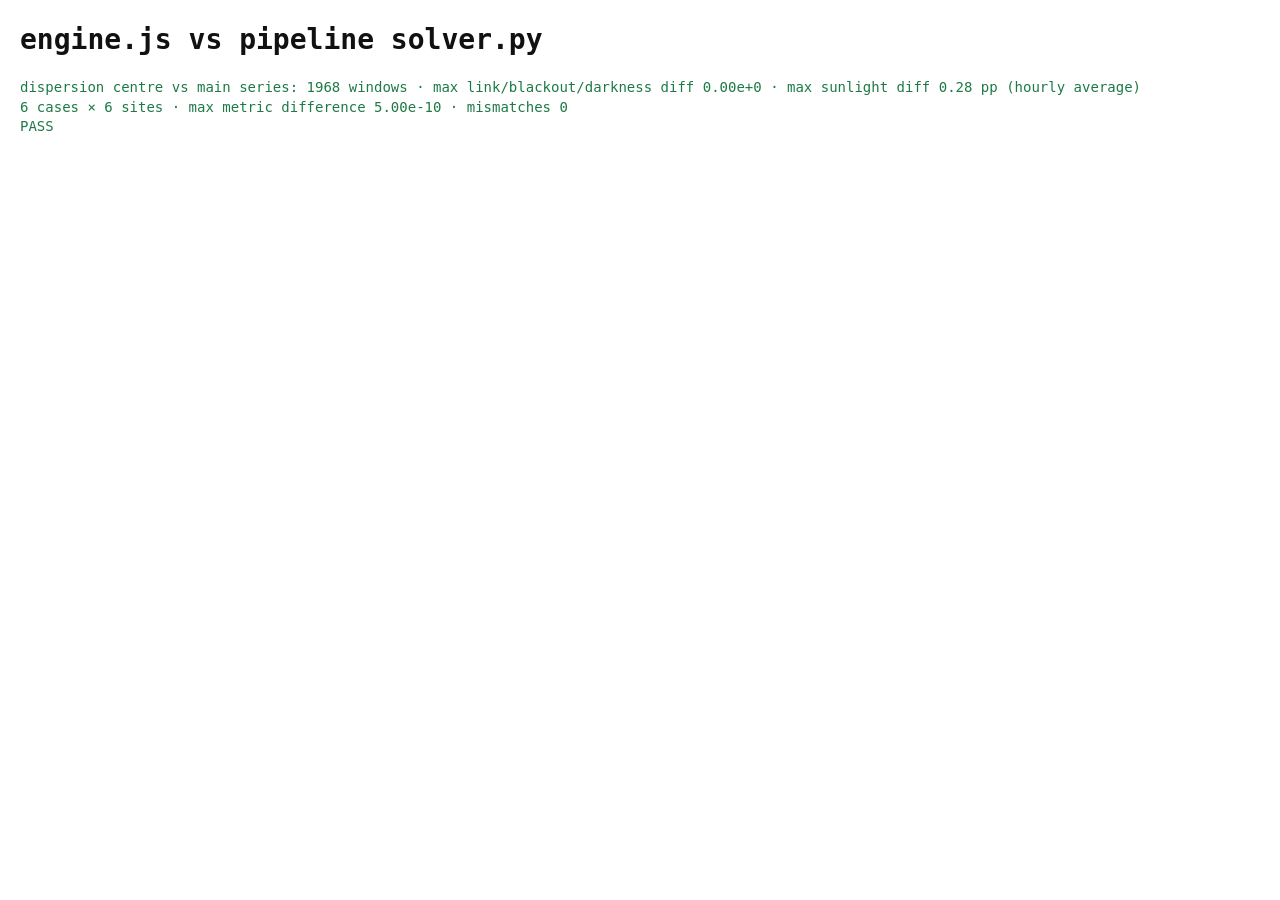
<file: web/tests/golden.html>
<!doctype html>
<html lang="en">
<head><meta charset="utf-8"><meta name="viewport" content="width=device-width, initial-scale=1"><title>Engine golden test</title>
<style>body{font:14px/1.4 ui-monospace,Consolas,monospace;margin:20px;background:#fff;color:#111}.pass{color:#1d7a46}.fail{color:#b3261e}</style></head>
<body>
<h1>engine.js vs pipeline solver.py</h1>
<pre id="out">running…</pre>
<script type="module">
import { windowMetrics, evaluate, minimalRelaxation, evaluateWindowRuns, sensitivity, thresholdCurve } from "../engine.js";
import { fetchBin } from "../io.js";
const out = document.getElementById("out");
const log = (s) => (out.textContent += s + "\n");
out.textContent = "";
const meta = await (await fetch("../data/sites.json")).json();
const golden = await (await fetch("../data/golden.json")).json();
const n = meta.grid.n, nh = meta.heights_m.length;
const bins = {};
for (const s of meta.sites) bins[s.id] = new Uint8Array(await fetchBin(`../data/site_${s.id}.bin`));
let worst = 0, mism = 0, cases = 0;
for (const g of golden) {
  const tables = evaluate(meta.sites.map((s) => {
    const u8 = bins[s.id];
    const f = Float32Array.from(u8.subarray(g.height_index * n, (g.height_index + 1) * n), (v) => v / meta.f_scale);
    const dte = u8.subarray((nh + g.height_index) * n, (nh + g.height_index + 1) * n).map((v) => v & 1);
    return windowMetrics({ id: s.id, dtS: meta.grid.step_s, f, dte }, g.req, 1);
  }), g.req);
  const rel = minimalRelaxation(tables, g.req);
  for (const [k, gs] of tables.map((t, i) => [t, g.sites[i]])) {
    if (k.starts.length !== gs.n) { mism++; log(`count mismatch ${gs.id}`); }
    const feas = k.feasible.reduce((a, b) => a + b, 0);
    if (feas !== gs.feasible) { mism++; log(`feasible mismatch ${gs.id}: ${feas} vs ${gs.feasible}`); }
    for (const m of Object.keys(gs.sample)) gs.sample[m].forEach((v, j) => { const d = Math.abs(k.metrics[m][j * 97] - v); if (d > worst) worst = d; });
  }
  for (const [key, v] of Object.entries(g.relax)) {
    const js = rel[key]?.relaxedTo ?? null;
    if ((v === null) !== (js === null) || (v !== null && Math.abs(js - v) > 1e-6)) { mism++; log(`relax mismatch ${key}: ${js} vs ${v}`); }
  }
  // fast what-if curve must equal the reference sensitivity() exactly
  for (const [key, vals] of [["sun", [0, 40, 70, 90]], ["dte", [10, 50, 80]], ["blackout", [0, 24, 120, 240]], ["shadow", [0, 48, 120]]]) {
    const a = thresholdCurve(tables, g.req, key, vals), b = sensitivity(tables, g.req, key, vals).map((r) => r.windows);
    if (a.some((x, i) => x !== b[i])) { mism++; log(`what-if curve mismatch ${key}: ${a} vs ${b}`); }
  }
  cases++;
}
// dispersion centre point (offset 0) must reproduce the main series exactly (link, blackout, darkness)
let dWorst = 0, dSun = 0, dChecked = 0;
for (const s of meta.sites) {
  if (!s.dispersion) continue;
  const u8 = bins[s.id], db = new Uint8Array(await fetchBin(`../data/disp_${s.id}.bin`));
  const step = s.dispersion.step_samples, nhr = Math.ceil(n / step);
  const f = Float32Array.from(u8.subarray(0, n), (v) => v / meta.f_scale), dte = u8.subarray(nh * n, (nh + 1) * n).map((v) => v & 1);
  const req = { durationH: 168, minSunPct: 0, minDtePct: 0, maxBlackoutH: 1e9, maxShadowH: 1e9, litThreshold: 0.5 };
  const t = windowMetrics({ id: s.id, dtS: meta.grid.step_s, f, dte }, req, 1);
  const fh = Float32Array.from(db.subarray(0, nhr), (v) => v / meta.f_scale);
  const r0 = s.dispersion.runs[0][0];
  for (let i = 0; i < t.starts.length; i += 53) {
    const r = evaluateWindowRuns(fh, step, r0.on, r0.dark, t.starts[i], t.L, req, 6);
    for (const k of ["dte", "blackout", "shadow"]) dWorst = Math.max(dWorst, Math.abs(r.metrics[k] - t.metrics[k][i]));
    dSun = Math.max(dSun, Math.abs(r.metrics.sun - t.metrics.sun[i]));
    dChecked++;
  }
}
log(`dispersion centre vs main series: ${dChecked} windows · max link/blackout/darkness diff ${dWorst.toExponential(2)} · max sunlight diff ${dSun.toFixed(2)} pp (hourly average)`);
if (dWorst > 1e-9 || dSun > 2) mism++;
const ok = mism === 0 && worst < 1e-6;
log(`${cases} cases × ${meta.sites.length} sites · max metric difference ${worst.toExponential(2)} · mismatches ${mism}`);
log(ok ? "PASS" : "FAIL");
out.className = ok ? "pass" : "fail";
document.title = ok ? "PASS" : "FAIL";
</script>
</body>
</html>
</file>
